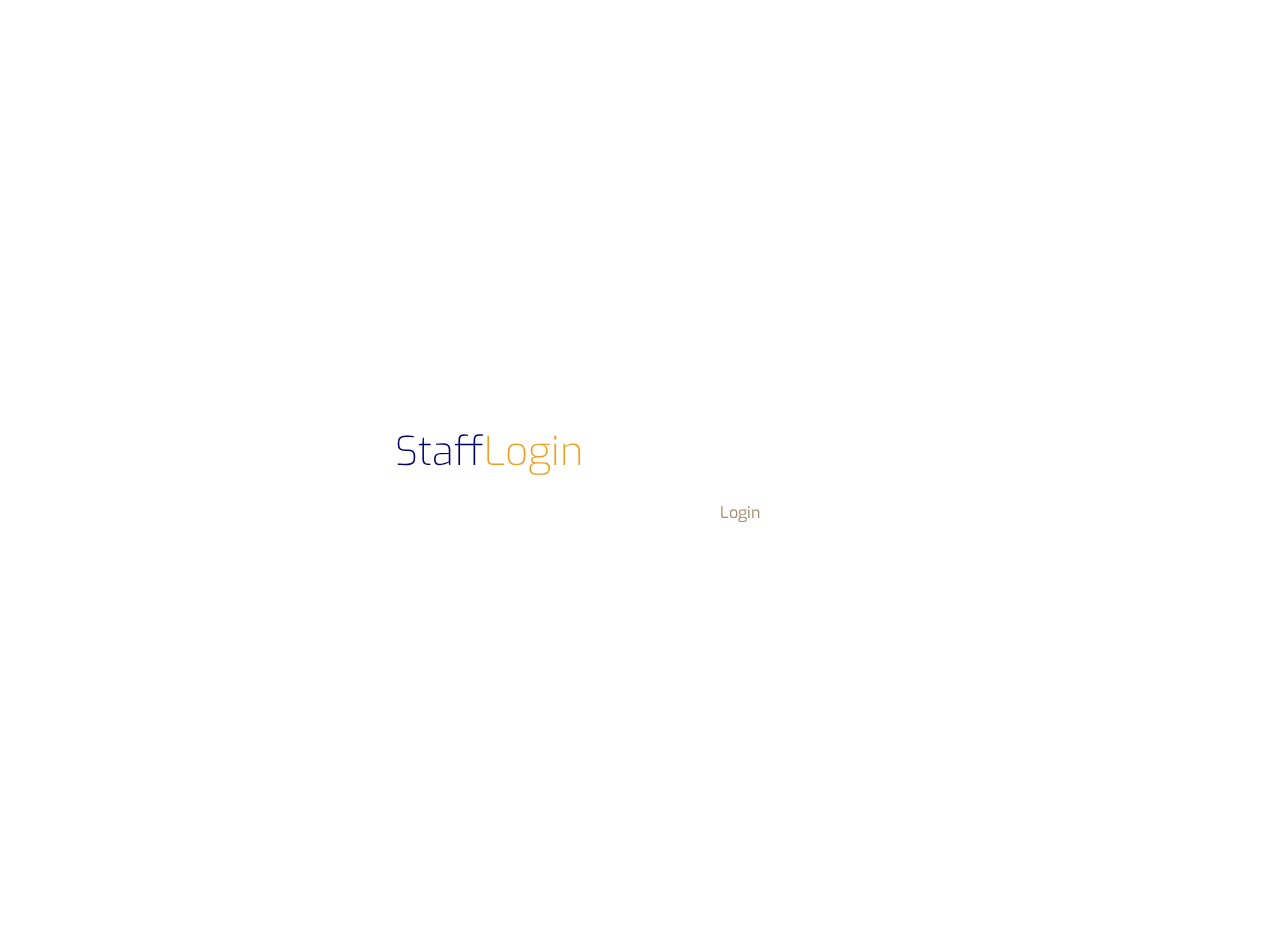
<file: login.html>
<!DOCTYPE html>
<html>

<head>

  <meta charset="UTF-8">
   <link rel="stylesheet" type="text/css" href="Login.css">
  <title>Login</title>



</head>



<body oncontextmenu="return false">


  <div class="body"></div>
		<div class="grad"></div>
		<div class="header">
			<div>Staff<span>Login</span></div>
		</div>
		<br>
		<form name="login">
		<div class="login">
				<input type="text" placeholder="Username" name="userid"><br>
				<input type="password" placeholder="Password" name="pswrd"><br>
				<input type="button" onclick="check(this.form)" value="Login"/>
		</div>



</form>
<script language="javascript">
function check(form)
{

 if(form.userid.value == "Stoffer_06" && form.pswrd.value == "Horn7456")
  {
    alert("Logged in as: " + form.userid.value)
    window.location.replace('http://asddfkfaa.glitch.me/')
  }
 else if(form.userid.value == "HFireskull" && form.pswrd.value == "refreshlogin15")
  {
    alert("Logged in as: " + form.userid.value)
    window.location.replace('http://asddfkfaa.glitch.me/')
  }

 else if(form.userid.value == "Franklin420" && form.pswrd.value == "LULPOG")
  {
    alert("Logged in as: " + form.userid.value)
    window.location.replace('http://asddfkfaa.glitch.me/')
  }
  else if(form.userid.value == "Photek24" && form.pswrd.value == "STREAMERBTW")
  {
    alert("Logged in as: " + form.userid.value)
    window.location.replace('http://asddfkfaa.glitch.me/')
  }
  else if(form.userid.value == "Flowz" && form.pswrd.value == "TheRealFlowzThatHasEGG")
  {
    alert("Logged in as: " + form.userid.value)
    window.location.replace('http://asddfkfaa.glitch.me/')
  }
  else if (form.userid.value == "GeoGeo" && form.pswrd.value == "Geo1906"){
    alert("Logged in as: " + form.userid.value)
    window.location.replace("http://asddfkfaa.glitch.me")
  }
 else
 {
   alert("Incorrect Username Or Password")
  }
}
</script>
</body>
</html>
</file>
<file: Login.css>
@import url(http://fonts.googleapis.com/css?family=Exo:100,200,400);
@import url(http://fonts.googleapis.com/css?family=Source+Sans+Pro:700,400,300);
body{
    position: fixed;
    overflow-y: scroll;
    width: 100%;
    top: -20px;
    left: -20px;
    right: -40px;
	bottom: -40px;
	width: auto;
	height: auto;
	background-image: url(https://cdn.getyourguide.com/img/tour_img-2441450-146.jpg);
	background-size: cover;
	-webkit-filter: blur(0px);
}

.header{
	position: absolute;
	top: calc(50% - 35px);
	left: calc(50% - 255px);

}
.header div{
	float: left;
	color: #000066;
	font-family: 'Exo', sans-serif;
	font-size: 40px;
	font-weight: 200;
}

.header div span{
	color: #F29E20 !important;
}

.login{
	position: absolute;
	top: calc(50% - 75px);
	left: calc(50% - 50px);
	height: 150px;
	width: 350px;
	padding: 10px;

}

.login input[type=text]{
	width: 250px;
	height: 30px;
	background: transparent;
	border: 1px solid rgba(255,255,255,0.6);
	border-radius: 2px;
	color: #fff;
	font-family: 'Exo', sans-serif;
	font-size: 16px;
	font-weight: 400;
	padding: 4px;
}

.login input[type=password]{
	width: 250px;
	height: 30px;
	background: transparent;
	border: 1px solid rgba(255,255,255,0.6);
	border-radius: 2px;
	color: #fff;
	font-family: 'Exo', sans-serif;
	font-size: 16px;
	font-weight: 400;
	padding: 4px;
	margin-top: 10px;
}

.login input[type=button]{
	width: 260px;
	height: 35px;
	background: #fff;
	border: 1px solid #fff;
	cursor: pointer;
	border-radius: 2px;
	color: #a18d6c;
	font-family: 'Exo', sans-serif;
	font-size: 16px;
	font-weight: 400;
	padding: 6px;
	margin-top: 10px;
}

.login input[type=button]:hover{
	opacity: 0.8;
}

.login input[type=button]:active{
	opacity: 0.6;
}

.login input[type=text]:focus{
	outline: none;
	border: 1px solid rgba(255,255,255,0.9);
}

.login input[type=password]:focus{
	outline: none;
	border: 1px solid rgba(255,255,255,0.9);
}

.login input[type=button]:focus{
	outline: none;
}

::-webkit-input-placeholder{
   color: rgba(255,255,255,0.6);
}

::-moz-input-placeholder{
   color: rgba(255,255,255,0.6);
}
</file>
